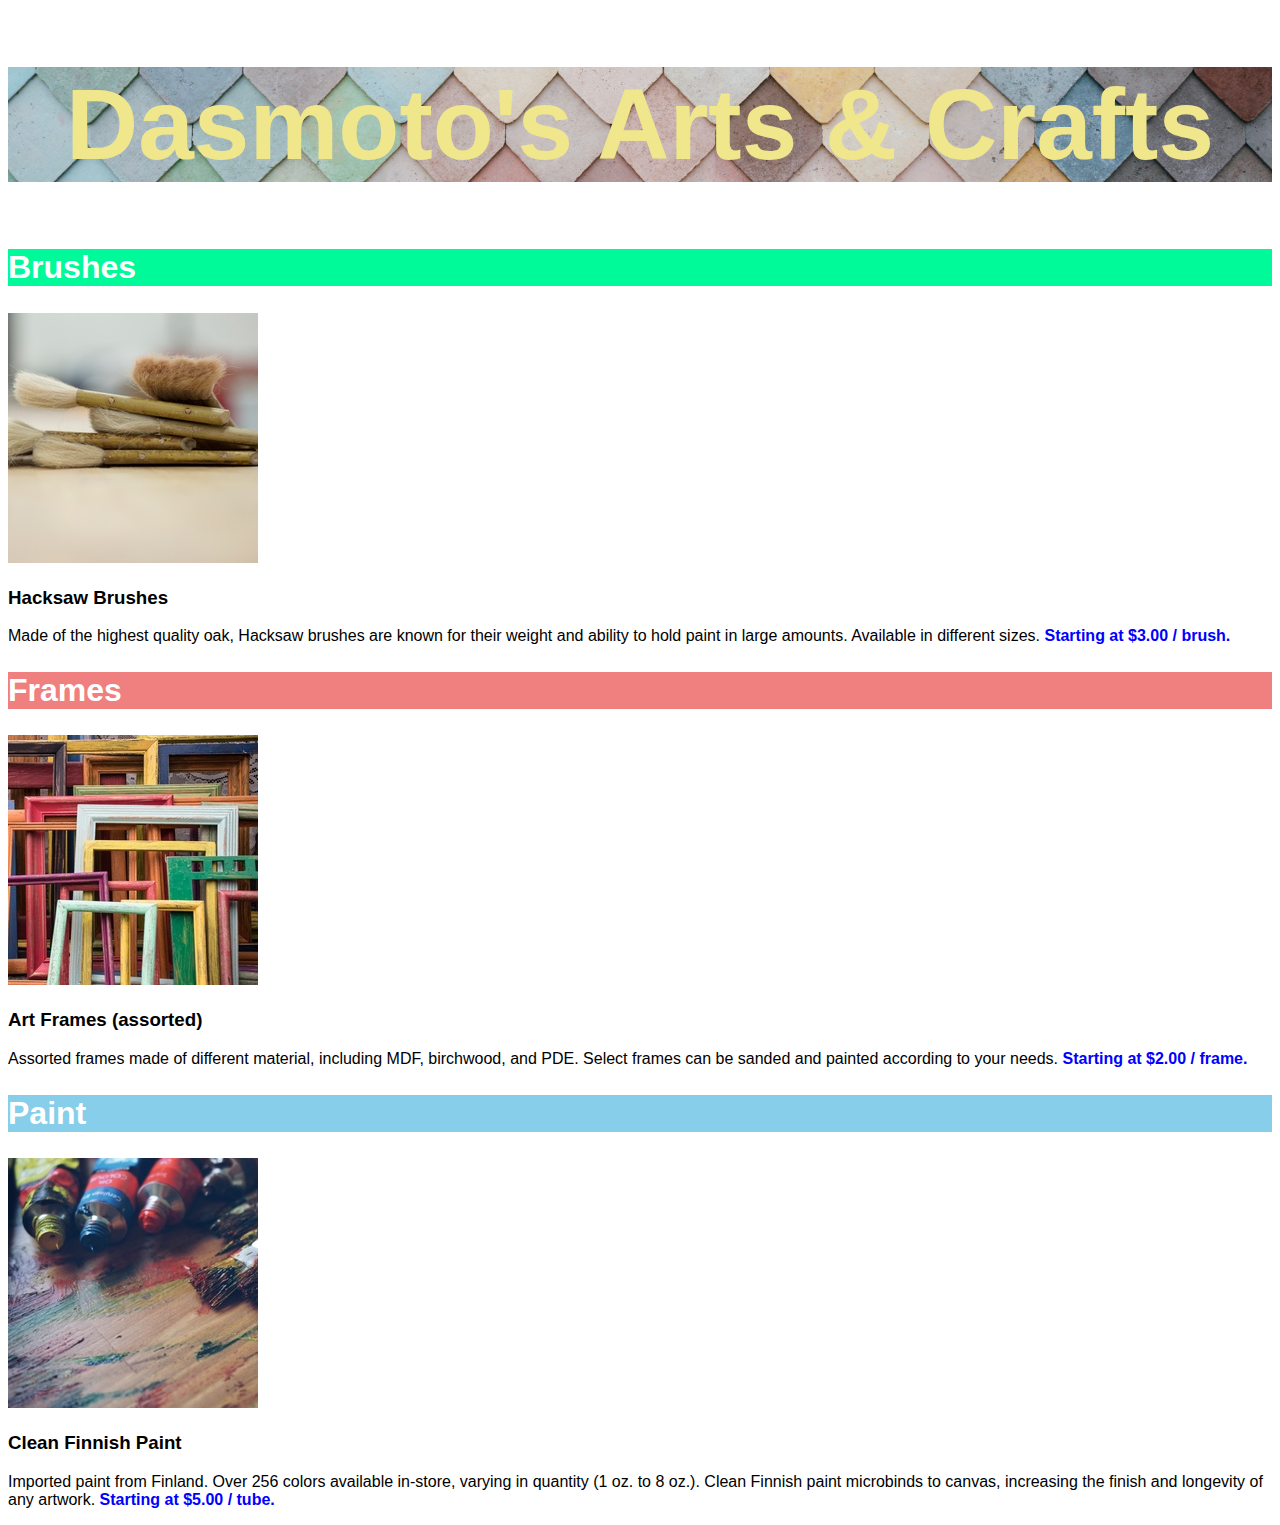
<file: Dasmoto's Arts & Crafts/index.html>
<!DOCTYPE html>
<html lang="en">
<head>
    <meta charset="UTF-8">
    <meta name="viewport" content="width=device-width, initial-scale=1.0">
    <link rel="stylesheet" href="./resources/css/index.css">
    <title>Document</title>
</head>
<body>
    
     <h1>Dasmoto's Arts & Crafts</h1>
    
    <section class="items">
        <h2 class="brush item-name">Brushes</h2>
        <img src="resources/images/hacksaw.jpeg" alt="Hacksaw" class="img-frames">
        <h3 class="title">Hacksaw Brushes</h3>
        <p class="description">
            Made of the highest quality oak, Hacksaw brushes are known for their weight and ability to hold paint in large amounts. Available in different sizes. <span>Starting at $3.00 / brush.</span>
        </p>
    </section>
    <section class="items ">
        <h2 class="item-name frames">Frames</h2>
        <img src="resources/images/frames.jpeg" alt="Frames" class="img-frames">
        <h3 class="title">Art Frames (assorted)</h3>
        <p class="description">
            Assorted frames made of different material, including MDF, birchwood, and PDE. Select frames can be sanded and painted according to your needs. <span>Starting at $2.00 / frame.</span>
        </p>
    </section>
    <section class="items">
        <h2 class="item-name paint">Paint</h2>
        <img src="resources/images/finnish.jpeg" alt="Finnish"class="img-frames">
        <h3 class="title">Clean Finnish Paint</h3>
        <p class="description">
            Imported paint from Finland. Over 256 colors available in-store, varying in quantity (1 oz. to 8 oz.). Clean Finnish paint microbinds to canvas, increasing the finish and longevity of any artwork. <span>Starting at $5.00 / tube.</span>
        </p>
    </section>
    
</body>
</html>
</file>
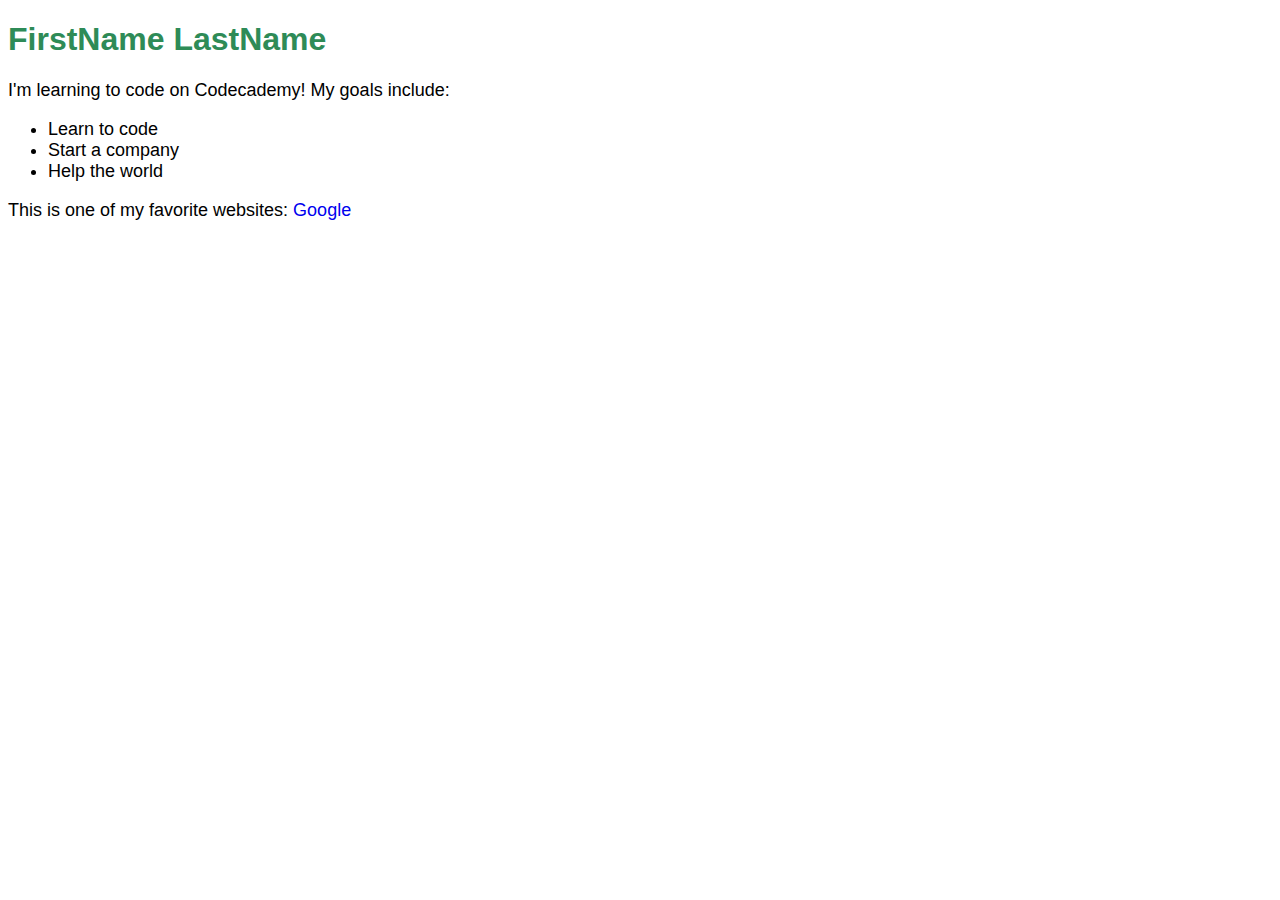
<file: DevProject/index.html>
<!DOCTYPE html>
<html lang="en">
<head>
    <meta charset="UTF-8">
    <meta name="viewport" content="width=device-width, initial-scale=1.0">
    <link href="./resources/css/style.css" type="text/css" rel="stylesheet">
    <title>Document</title>
</head>
<body>
    <h1>FirstName LastName</h1>
<p>I'm learning to code on Codecademy! My goals include:</p>
<ul>
  <li>Learn to code</li>
  <li>Start a company</li>
  <li>Help the world</li>
</ul>
<p>This is one of my favorite websites: <a href="https://www.google.com/" target="_blank">Google</a></p>

</body>
</html>
</file>
<file: Dasmoto's Arts & Crafts/resources/css/index.css>
body{
    font-family: 'Helvetica', sans-serif;
    
}
h1{
    background-image: url(../images/pattern.jpeg);
    background-size: cover;
    background-position: center;
    font-size: 100px;
    font-weight: bold;
    text-align: center;
    color:khaki
}
.items{
   

}
.item-name{
    font-size: 32px;
    font-weight: bold;
    color: white;
    
}
.brush{
    background-color: mediumspringgreen;
}

.title{
    margin-top: 20px;
}

.description span{
    font-weight: bold;
    color: blue;
}
.frames{
    background-color: lightcoral;
}
.paint{
    background-color: skyblue;
}
</file>
<file: DevProject/resources/css/style.css>
* {
  font-family: Helvetica, Arial, sans-serif;
}


h1 {
  color: SeaGreen;
}


p, 
li {
  font-size: 18px;
}


a {
  text-decoration: none;
}
</file>
